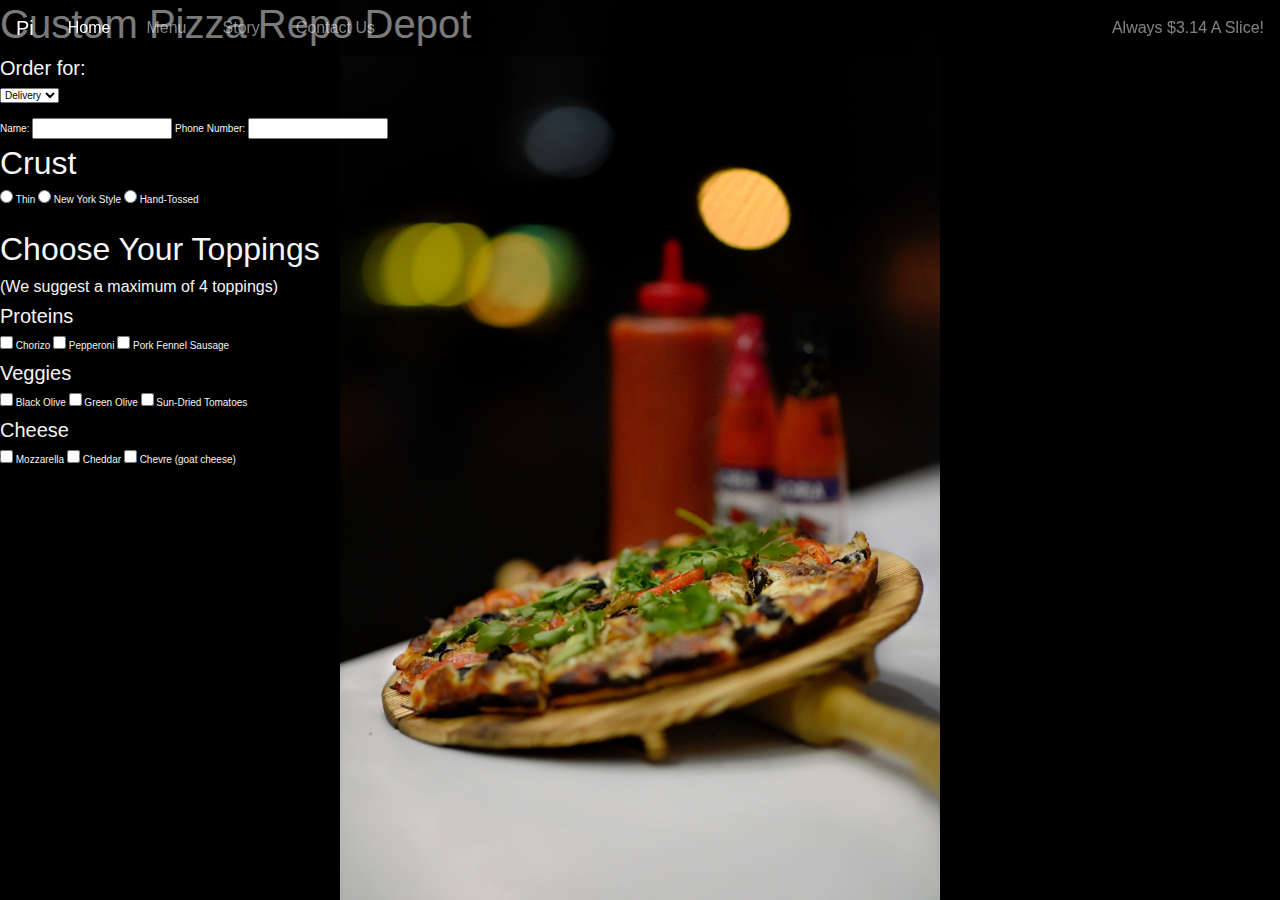
<file: contact.html>
<!DOCTYPE html>
<html lang="en">

<head>
    <meta charset="UTF-8">
    <meta name="viewport" content="width=device-width, initial-scale=1, shrink-to-fit=no">
    <meta http-equiv="X-UA-Compatible" content="ie=edge">
    <link rel="stylesheet" type="text/css" href="Pi_Style.css" />
    <title>Pi - Contact Us </title>

    <link rel="stylesheet" href="https://stackpath.bootstrapcdn.com/bootstrap/4.3.1/css/bootstrap.min.css"
        integrity="sha384-ggOyR0iXCbMQv3Xipma34MD+dH/1fQ784/j6cY/iJTQUOhcWr7x9JvoRxT2MZw1T" crossorigin="anonymous">

</head>

<body id="Contact">
    <!-- Nav Bar -->
    <nav class="navbar navbar-expand-lg navbar-light navbar-dark">
        <a class="navbar-brand" href="index.html">Pi</a>
        <button class="navbar-toggler" type="button" data-toggle="collapse" data-target="#navbarText"
            aria-controls="navbarText" aria-expanded="false" aria-label="Toggle navigation">
            <span class="navbar-toggler-icon"></span>
        </button>
        <div class="collapse navbar-collapse" id="navbarText">
            <ul class="navbar-nav mr-auto">
                <li class="nav-item active">
                    <a class="nav-link" href="index.html">Home <span class="sr-only">(current)</span></a>
                </li>
                <li class="nav-item">
                    <a class="nav-link" href="menu.html">Menu</a>
                </li>
                <li class="nav-item">
                    <a class="nav-link" href="about.html">Story</a>
                </li>
                <li class="nav-item">
                    <a class="nav-link" href="contact.html">Contact Us</a>
                </li>
            </ul>
            <span class="navbar-text">
                Always $3.14 A Slice!
            </span>
        </div>
    </nav>
    <form>
        <h1>Custom Pizza Repo Depot</h1>
        <span>
            <h5>Order for:</h5>
            <select name="service" id="service">
                <option value="delivery">Delivery</option>
                <option value="pickup">Pick-Up</option>
            </select>
        </span>
        <br><br>
        <span>
            <label for="name">Name:</label>
            <input type="text" name="name" id="name" required>
            <label for="number">Phone Number:</label>
            <input type="number" name="number" id="number" required>
        </span>
        <span>
            <h2>Crust</h2>
            <input id="thin" type="radio" name="crust" value="thin">
            <label for="thin">Thin</label>
            <input id="ny" type="radio" name="crust" value="ny">
            <label for="ny">New York Style</label>
            <input id="ht" type="radio" name="crust" value="ht">
            <label for="ht">Hand-Tossed</label>
        </span>
        <br><br>
        <div>
            <h2>Choose Your Toppings</h2>
            <h6>(We suggest a maximum of 4 toppings)</h6>
            <span>
                <h5>Proteins</h5>
                <input type="checkbox" name="topping" id="chorizo" value="chorizo">
                <label for="chorizo">Chorizo</label>
                <input type="checkbox" name="topping" id="pepperoni" value="pepperoni">
                <label for="pepperoni">Pepperoni</label>
                <input type="checkbox" name="topping" id="pfsausage" value="pfsausage">
                <label for="pfsausage">Pork Fennel Sausage</label>
            </span>
            <br>
            <span>
                <h5>Veggies</h5>
                <input type="checkbox" name="topping" id="bOlive" value="black olive">
                <label for="bOlive">Black Olive</label>
                <input type="checkbox" name="topping" id="gOlive" value="green olive">
                <label for="gOlive">Green Olive</label>
                <input type="checkbox" name="topping" id="sTom" value="sun dried tomatoes">
                <label for="sTom">Sun-Dried Tomatoes</label>
            </span>
            <br>
            <span>
                <h5>Cheese</h5>
                <input type="checkbox" name="topping" id="moz" value="mozzarella">
                <label for="moz">Mozzarella</label>
                <input type="checkbox" name="topping" id="ched" value="cheddar">
                <label for="ched">Cheddar</label>
                <input type="checkbox" name="topping" id="chevre" value="chevre">
                <label for="chevre">Chevre (goat cheese)</label>
            </span>
            <br>
        </div>

    </form>





    <script src="https://code.jquery.com/jquery-3.3.1.slim.min.js"
        integrity="sha384-q8i/X+965DzO0rT7abK41JStQIAqVgRVzpbzo5smXKp4YfRvH+8abtTE1Pi6jizo"
        crossorigin="anonymous"></script>
    <script src="https://cdnjs.cloudflare.com/ajax/libs/popper.js/1.14.7/umd/popper.min.js"
        integrity="sha384-UO2eT0CpHqdSJQ6hJty5KVphtPhzWj9WO1clHTMGa3JDZwrnQq4sF86dIHNDz0W1"
        crossorigin="anonymous"></script>
    <script src="https://stackpath.bootstrapcdn.com/bootstrap/4.3.1/js/bootstrap.min.js"
        integrity="sha384-JjSmVgyd0p3pXB1rRibZUAYoIIy6OrQ6VrjIEaFf/nJGzIxFDsf4x0xIM+B07jRM"
        crossorigin="anonymous"></script>
</body>

</html>
</file>
<file: Pi_Style.css>
body, html {
    background-color: red;
    height: 100%;
    width: 100%;
    background-position: center;
    background-repeat: no-repeat;
    background-size: cover;
    font: Helvetica;
    margin: 0;
    padding: 0;
    box-sizing: border-box;
}
a:hover {
    color: white;
}
form {
    font-size: 10px;
    font-family: Arial, Helvetica, sans-serif;
    color: whitesmoke;
}

/* classes */
.container {
    display: flex; /* or inline-flex; */
    flex-direction: row;
    flex-wrap: wrap;
    /* flex-flow: row || wrap; */
    justify-content: space-around;
    align-items: baseline;
}
.item {
    /* order: <integer>;  default is 0 */
    /* flex-grow: <number>; default is 0 */
    /* flex-shrink: <number>; default is 1 */
}
.navbar {
    background: rgba(0, 0, 0, 0.5);
    position: fixed !important;
    top: 0;
    right: 0;
    left: 0;
    
}
.nav-item {
    margin: 0 10px;
}

/* index.html page */
.home {
    background-image: url("/Images/DanielNijlandKitchen1.jpg");
    background-color: aqua;
    height: 100%;
    width: auto;
    background-attachment: fixed;
    background-position: bottom center;
    z-index: -1;    
}
.titlebar {
    height: 100%;
    color: rgba(217, 214, 228, 0.808);
    position: fixed;
    align-items: center;
    font: Helvetica;
    font-size: 90px;
    top: 72%;
    left: 7%;
    z-index: 1;
}
.hours {
    background-color: white;
    font-size: 40px;
    height 100px;
    width: auto;
    background-attachment: scroll;
    margin: 15px 10px;
    padding: 15px 10px;
    box-sizing: border-box;
    z-index: 3;
}

/*
#titlebar {
    height: 100%;
    color: rgba(217, 214, 228, 0.808);
    position: absolute;
    align-items: center;
    font: Helvetica;
    font-size: 120px;
    top: 72%;
    left: 7%;
}
*/
/* menu.html page */
#Menu {
    background-image: url("/Images/Menu.jpg");
    background-size: contain;
    background-attachment: scroll;
    background-color: black;

}
/* about.html page */
#About {
    background-image: url("/Images/alley-wall.jpg");
    background-color: black;
}
#Profile {
    width: auto;
    height: 100%;
    display: block;
    margin-right: auto;
    margin-left: 70%;
    margin-bottom: 0%;

    opacity: 0.9;

}
/* contact.html page */
#Contact {
    background-image: url("/Images/bahram-bayat-5t4D2h3lZ74-unsplash.jpg");
    background-size: contain;
    background-color: black;
}
</file>
